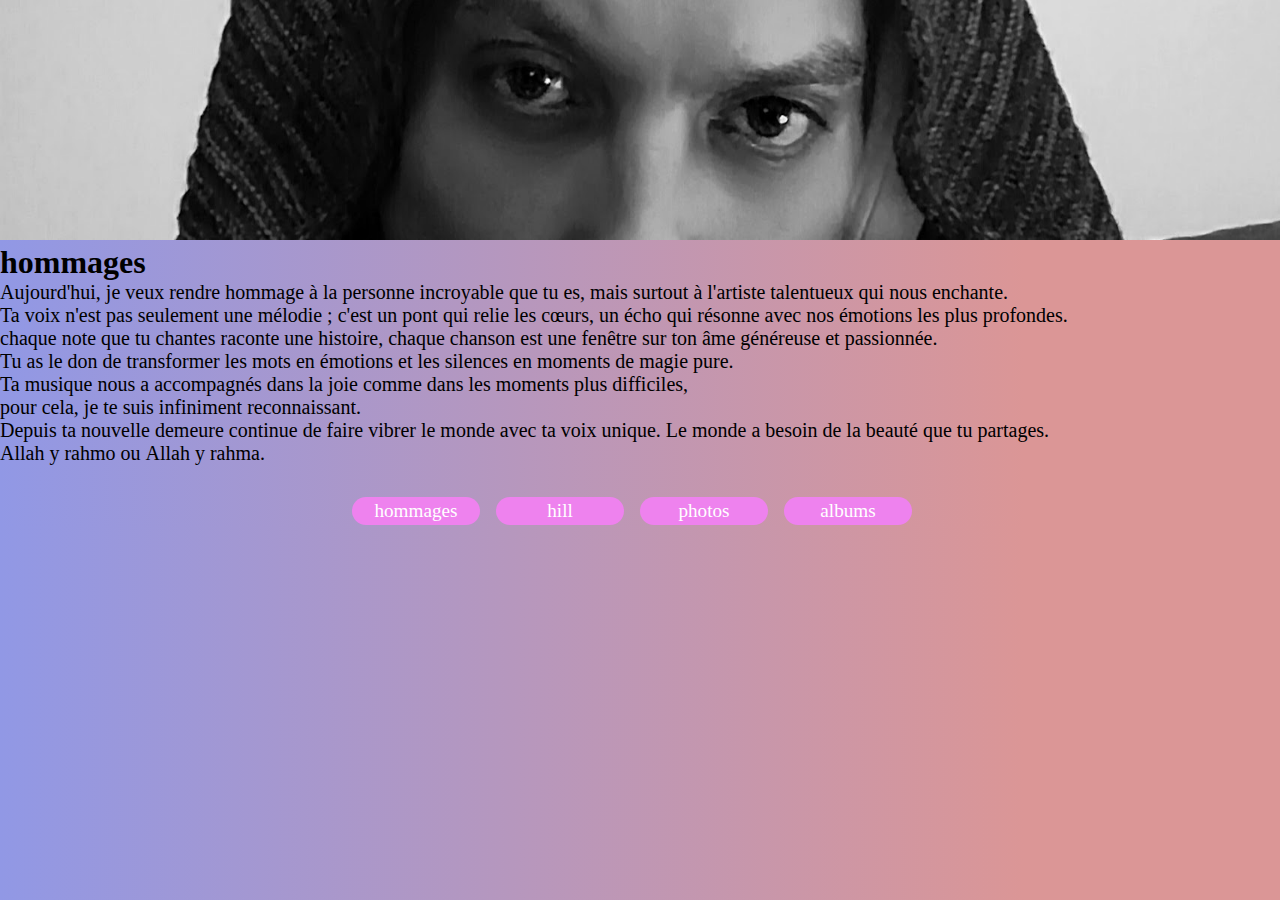
<file: hommages.html>
<!DOCTYPE html>
<html lang="fr">

<head>
    <meta charset="UTF-8">
    <meta name="viewport" content="width=device-width, initial-scale=1.0">
    <title>hommages</title>
    <link rel="stylesheet" href="hill-le-conteur.css">
</head>

<body>


    <img class="image3" src="assetes/channels4_banner.jpg" width="980px" alt="y'">
    <h1>hommages</h1>

    <div>
        <p class="text">Aujourd'hui, je veux rendre hommage à la personne incroyable que tu es, mais surtout à l'artiste talentueux
            qui nous enchante.</p>
        <p class="text"> Ta voix n'est pas seulement une mélodie ; c'est un pont qui relie les cœurs, un écho qui résonne avec nos
            émotions les plus profondes.</p>
        <p class="text">chaque note que tu chantes raconte une histoire, chaque chanson est une fenêtre sur ton âme généreuse et
            passionnée.</p>
        <p class="text">Tu as le don de transformer les mots en émotions et les silences en moments de magie pure.</p> 
        <p class="text">Ta musique nous a
        accompagnés dans la joie comme dans les moments plus difficiles,</p> 
        <p class="text"> pour cela, je te suis infiniment
        reconnaissant.</p>
        <p class="text"> Depuis ta nouvelle demeure continue de faire vibrer le monde avec ta voix unique. Le monde a besoin de la beauté que tu
        partages.</p>

        <p class="text">Allah y rahmo ou Аllаh y rаhmа.</p>
    </div>
    <footer>
        <nav class="navbar">
            <a class="link" href="hommages.html">hommages</a>
            <a class="link" href="hill-le-conteur.html">hill</a>
            <a class="link" href="photos.html">photos</a>
            <a class="link" href="albums.html">albums</a>

            <a href="">

            </a>
        </nav>
    </footer>
    

</body>

</html>
</file>
<file: hill-le-conteur.css>
* {
    padding: 0;
    margin: 0;
    box-sizing: border-box;
}

body {
    background: linear-gradient(to left, #db9696 20%, #9198e5);
    margin: auto;
}

.image {
    width: 100%;
    height: 20rem;
}

.image2 {
    width: 100%;
    height: 20rem;
}
.image3{
    width: 100%;
    height: 15rem;
}

.morceaux {
text-align: center;
    font-size: x-large;
    text-shadow: 2px 2px rgb(116, 138, 116);
}

.titres {
    font-size: x-large;
    text-shadow: 4px 4px rgba(72, 72, 117, 0.233);
}

.presentation {
    padding:10px;
    font-size: x-large;
    display :flex;
}
.photos{
    display:flex;
    flex-direction: column;
    align-items: center;
}
.link{
    font-size: 1.2rem;
    background-color: violet;
    text-decoration: none;
    color: white;
    padding:.2rem;
    border-radius: 20px;
    margin-right: 1rem;
    width: 8rem;
}
.navbar{
    display: flex;
    flex-direction: row;
    width: 100%;
    justify-content: center;
    text-align: center;
    margin-top: 2rem;

}
.text{
    font-size: 20px;
}
</file>
